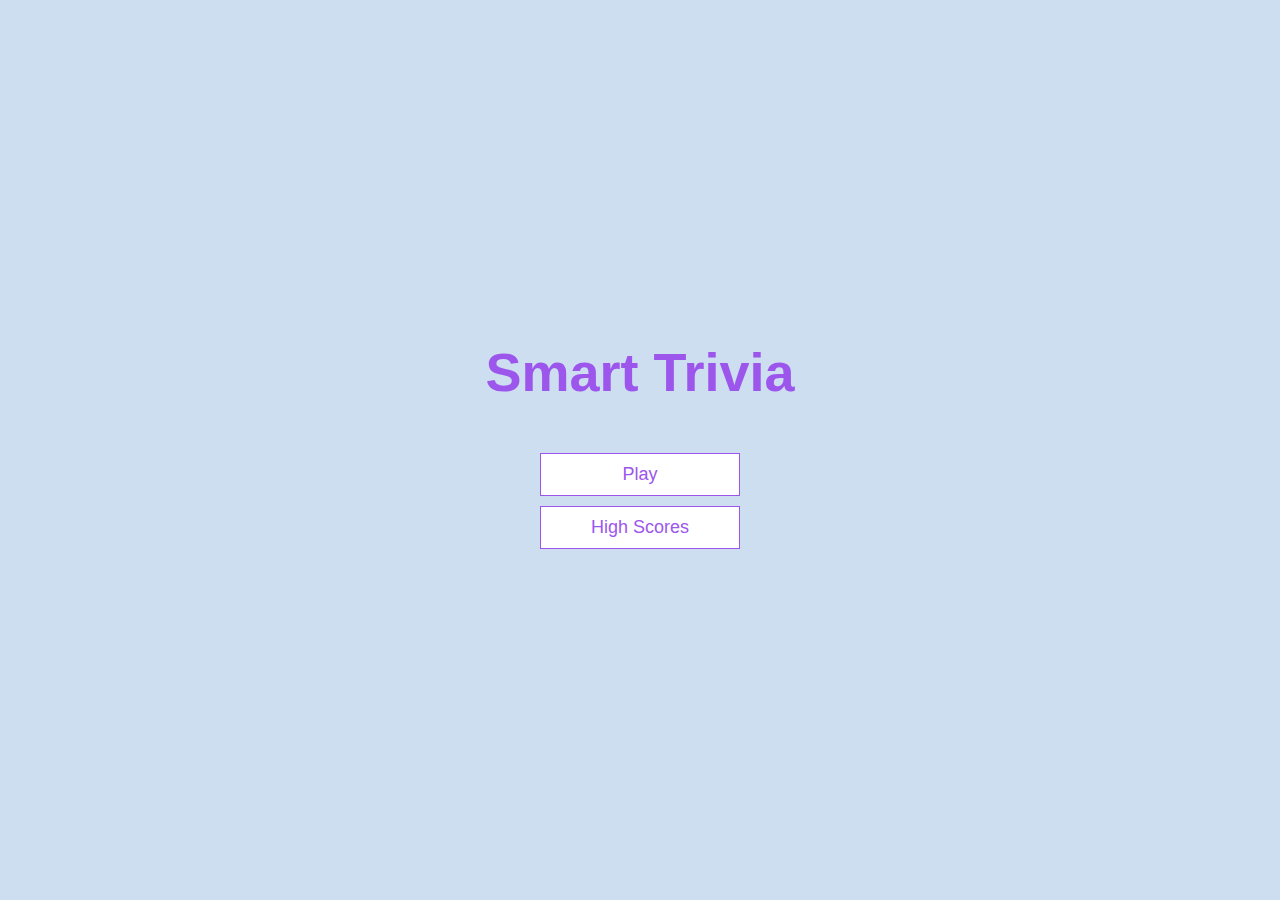
<file: index.html>
<!DOCTYPE html>
<html lang="en">
  <head>
    <meta charset="UTF-8" />
    <meta http-equiv="X-UA-Compatible" content="IE=edge" />
    <meta name="viewport" content="width=device-width, initial-scale=1.0" />
    <title>Trivia</title>
    <link rel="stylesheet" href="app.css" />
    <link rel="stylesheet" href="highscores.css" />
  </head>
  <body>
    <div class="container">
      <div id="home" class="flex-center flex-column">
        <h1>Smart Trivia</h1>
        <a class="btn" href="/game.html">Play</a>
        <a class="btn" href="/highscores.html">High Scores</a>
      </div>
    </div>
  </body>
</html>
</file>
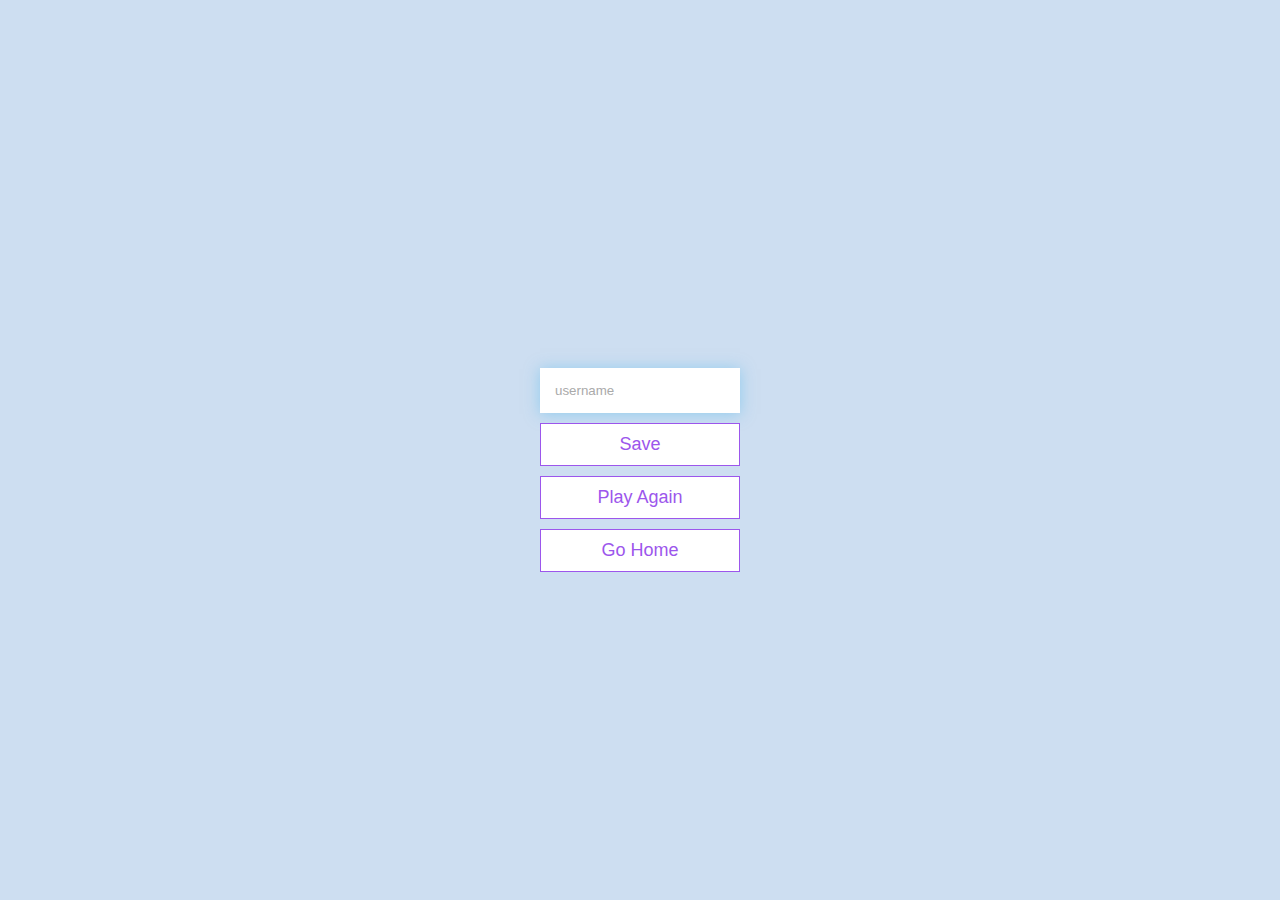
<file: end.html>
<!DOCTYPE html>
<html lang="en">
  <head>
    <meta charset="UTF-8" />
    <meta http-equiv="X-UA-Compatible" content="IE=edge" />
    <meta name="viewport" content="width=device-width, initial-scale=1.0" />
    <title>Congrats!</title>
    <link rel="stylesheet" href="app.css" />
  </head>
  <body>
    <div class="container">
      <div id="end" class="flex-center flex-column">
        <h1 id="finalScore"></h1>
        <form action="">
          <input
            type="text"
            name="username"
            id="username"
            placeholder="username"
          />
          <button
            type="submit"
            class="btn"
            id="saveScoreBtn"
            onClick="saveHighScore(event)"
            disabled
          >
            Save
          </button>
        </form>
        <a href="/game.html" class="btn">Play Again</a>
        <a href="/" class="btn">Go Home</a>
      </div>
    </div>
    <script src="end.js"></script>
  </body>
</html>
</file>
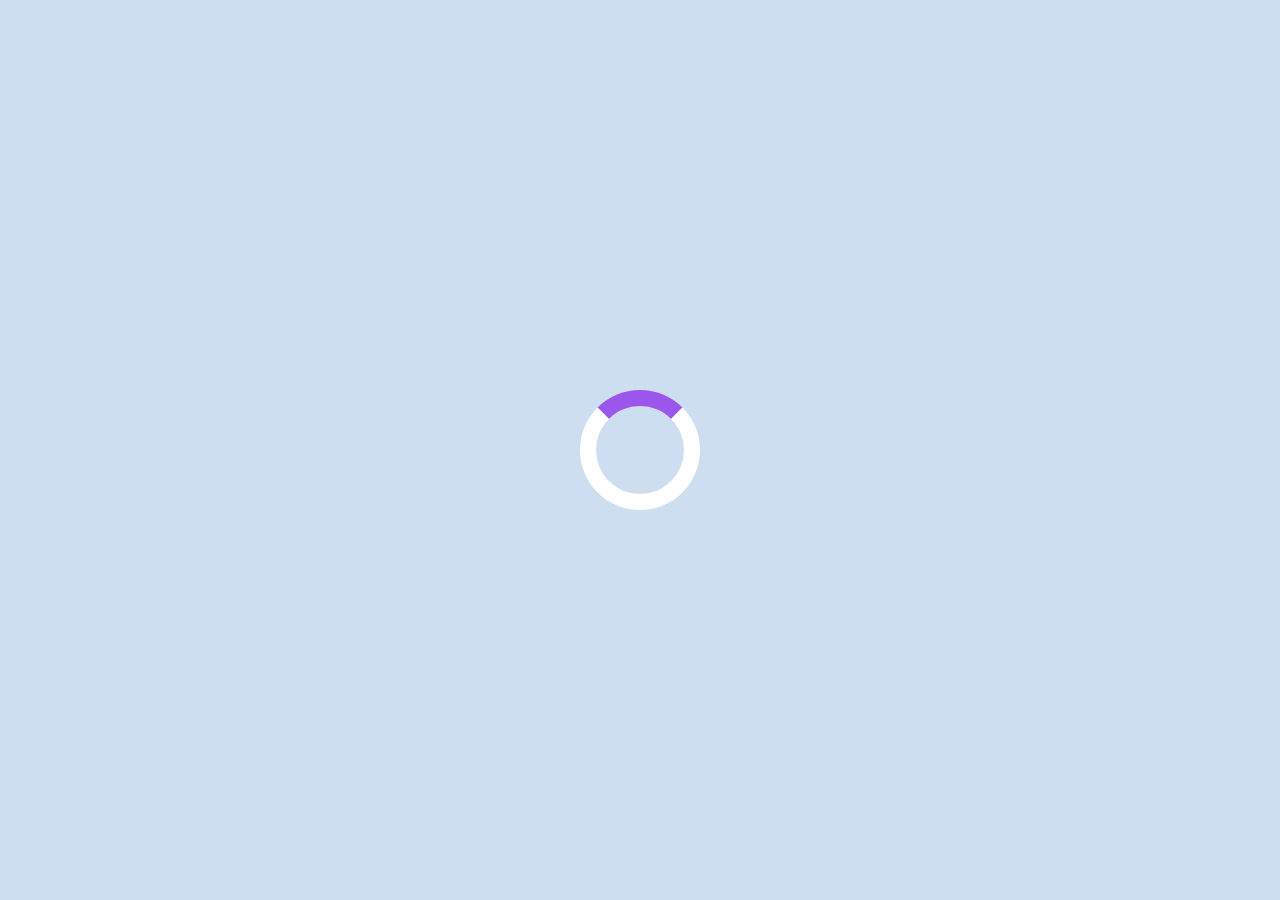
<file: game.html>
<!DOCTYPE html>
<html lang="en">
  <head>
    <meta charset="UTF-8" />
    <meta http-equiv="X-UA-Compatible" content="IE=edge" />
    <meta name="viewport" content="width=device-width, initial-scale=1.0" />
    <title>Trivia</title>
    <link rel="stylesheet" href="app.css" />
    <link rel="stylesheet" href="game.css" />
  </head>
  <body>
    <div class="container">
      <div id="loader"></div>
      <div id="game" class="justify-center flex-column hidden">
        <div id="hud">
          <div id="hud-item">
            <p id="progressText" class="hud-prefix">Question</p>
            <div id="progress-bar">
              <div id="progressBarFull"></div>
            </div>
          </div>
          <div id="hud-item">
            <p class="hud-prefix">Score</p>
            <h1 class="hud-main-text" id="score">0</h1>
          </div>
        </div>
        <h2 id="question"></h2>
        <div class="choice-container">
          <p class="choice-prefix">A</p>
          <p class="choice-text" data-number="1"></p>
        </div>
        <div class="choice-container">
          <p class="choice-prefix">B</p>
          <p class="choice-text" data-number="2"></p>
        </div>
        <div class="choice-container">
          <p class="choice-prefix">C</p>
          <p class="choice-text" data-number="3"></p>
        </div>
        <div class="choice-container">
          <p class="choice-prefix">D</p>
          <p class="choice-text" data-number="4"></p>
        </div>
      </div>
    </div>
    <script src="game.js"></script>
  </body>
</html>
</file>
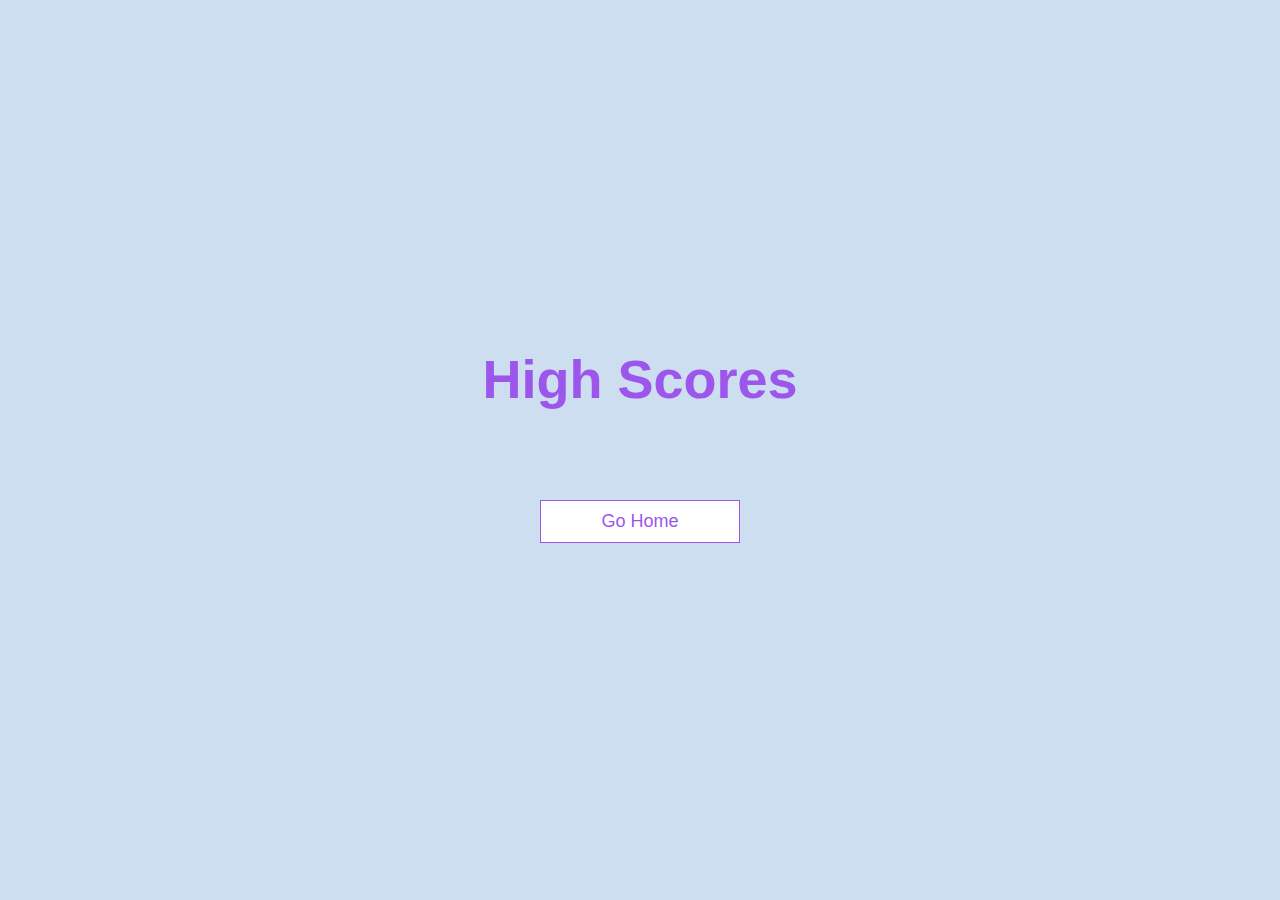
<file: highscores.html>
<!DOCTYPE html>
<html lang="en">
  <head>
    <meta charset="UTF-8" />
    <meta http-equiv="X-UA-Compatible" content="IE=edge" />
    <meta name="viewport" content="width=device-width, initial-scale=1.0" />
    <title>High Scores</title>
    <link rel="stylesheet" href="app.css" />
    <link rel="stylesheet" href="highscores.css" />
  </head>
  <body>
    <div class="container">
      <div id="highScores" class="flex-center flex-column">
        <h1 id="finalScore">High Scores</h1>
        <ul id="highScoresList"></ul>
        <a href="/" class="btn">Go Home</a>
      </div>
    </div>
    <script src="highscores.js"></script>
  </body>
</html>
</file>
<file: app.css>
:root {
  background-color: #cddef1;
  font-size: 62.5%;
}

* {
  box-sizing: border-box;
  font-family: Arial, Helvetica, sans-serif;
  margin: 0;
  color: #333;
}

h1,
h2,
h3,
h4 {
  margin-bottom: 1rem;
}

h1 {
  font-size: 5.4rem;
  color: #9c56ec;
  margin-bottom: 5rem;
}

h1 > span {
  font-size: 2.4rem;
  font-weight: 500;
}

h2 {
  font-size: 4.2rem;
  font-weight: 700;
  margin-bottom: 4rem;
}

h3 {
  font-size: 2.8rem;
  font-weight: 500;
}

/* Utilities */

.container {
  width: 100vw;
  height: 100vh;
  display: flex;
  justify-content: center;
  align-items: center;
  max-width: 80rem;
  margin: 0 auto;
  padding: 2rem;
}

.container > * {
  width: 100%;
}

.flex-column {
  display: flex;
  flex-direction: column;
}

.flex-center {
  justify-content: center;
  align-items: center;
}

.justify-center {
  justify-content: center;
}

.text-center {
  text-align: center;
}

.hidden {
  display: none;
}

/* Buttons */

.btn {
  font-size: 1.8rem;
  padding: 1rem 0;
  width: 20rem;
  text-align: center;
  border: 0.1rem solid #9c56ec;
  margin-bottom: 1rem;
  text-decoration: none;
  color: #9c56ec;
  background-color: white;
}

.btn:hover {
  cursor: pointer;
  box-shadow: 0 0.4rem 1.4rem 0 rgba(86, 185, 235, 0.5);
  transform: translate(-00.1rem);
  transition: transform 150ms;
}

.btn[disabled]:hover {
  cursor: not-allowed;
  box-shadow: none;
  transform: none;
}

/* Form */
form {
  width: 100%;
  display: flex;
  flex-direction: column;
  align-items: center;
}

input {
  margin-bottom: 1rem;
  width: 20rem;
  padding: 1.5rem;
  border: none;
  box-shadow: 0 0.1rem 1.4rem 0 rgba(86, 185, 235, 0.5);
}

input::placeholder {
  color: #aaa;
}
</file>
<file: highscores.css>
#highScoresList {
  list-style: none;
  padding-left: 0;
  margin-bottom: 4rem;
}

.high-score {
  font-size: 2.8rem;
  margin-bottom: 0.5rem;
}

.high-score:hover {
  transform: scale(1.025);
}
</file>
<file: game.css>
.choice-container {
  display: flex;
  margin-bottom: 0.5rem;
  width: 100%;
  font-size: 1.8rem;
  border: 0.1rem solid rgba(86, 165, 235, 0.25);
  background-color: rgb(255, 248, 248);
  border-radius: 1rem;
}

.choice-container:hover {
  cursor: pointer;
  box-shadow: 0 0.4rem 1.4rem 0 rgba(86, 185, 235, 0.5);
  transform: translate(-00.1rem);
  transition: transform 150ms;
}

.choice-prefix {
  padding: 1.5rem 2.5rem;
  background-color: #9c56ec;
  color: #fff;
  border-radius: 1rem;
}

.choice-text {
  padding: 1.5rem;
  width: 100%;
}

.correct {
  background-color: #28a745;
}

.incorrect {
  background-color: #dc3545;
}

/* HUD */

#hud {
  display: flex;
  justify-content: space-between;
}

.hud-prefix {
  text-align: center;
  font-size: 2rem;
}

.hud-main-text {
  text-align: center;
}

#progress-bar {
  width: 20rem;
  height: 4rem;
  border: 0.3rem solid #824ac2;
  margin-top: 1.5rem;
}

#progressBarFull {
  height: 3.4rem;
  background-color: #9c56ec;
  width: 0%;
}

/* Loader */
#loader {
  border: 1.6rem solid white;
  border-radius: 50%;
  border-top: 1.6rem solid #9c56ec;
  width: 12rem;
  height: 12rem;
  animation: spin 2s linear infinite;
}

@keyframes spin {
  0% {
    transform: rotate(0deg);
  }
  100% {
    transform: rotate(360deg);
  }
}
</file>
